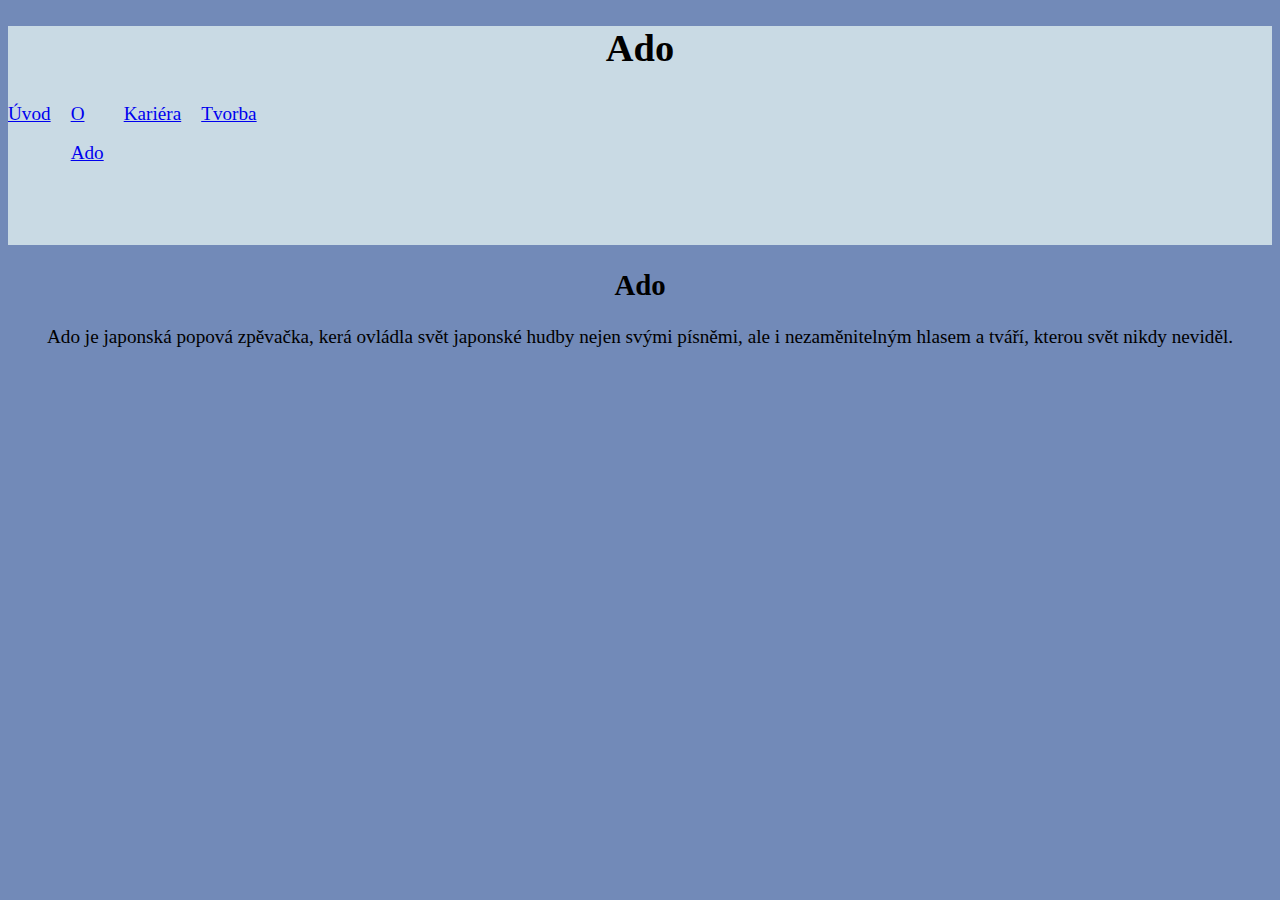
<file: index.html>
<!DOCTYPE html>
<html lang="cs">
<head>
    <title></title>
    <meta charset="UTF-8">
    <link rel="stylesheet" href="styl.css" type="text/css">
</head>
<body>
<header>

<h1>Ado</h1>


<nav>
<a href="index.html">Úvod</a><br>
<a href="O Ado.html">O Ado</a><br>
<a href=" ">Kariéra</a><br>
<a href=" ">Tvorba</a><br>


</nav> 
</header>

<h2>Ado</h2>
<p>Ado je japonská popová zpěvačka, kerá ovládla svět japonské hudby nejen svými písněmi, ale i nezaměnitelným hlasem a tváří, kterou svět nikdy neviděl.</p>

    
</head>
<body>
    
</body>
</html>
</file>
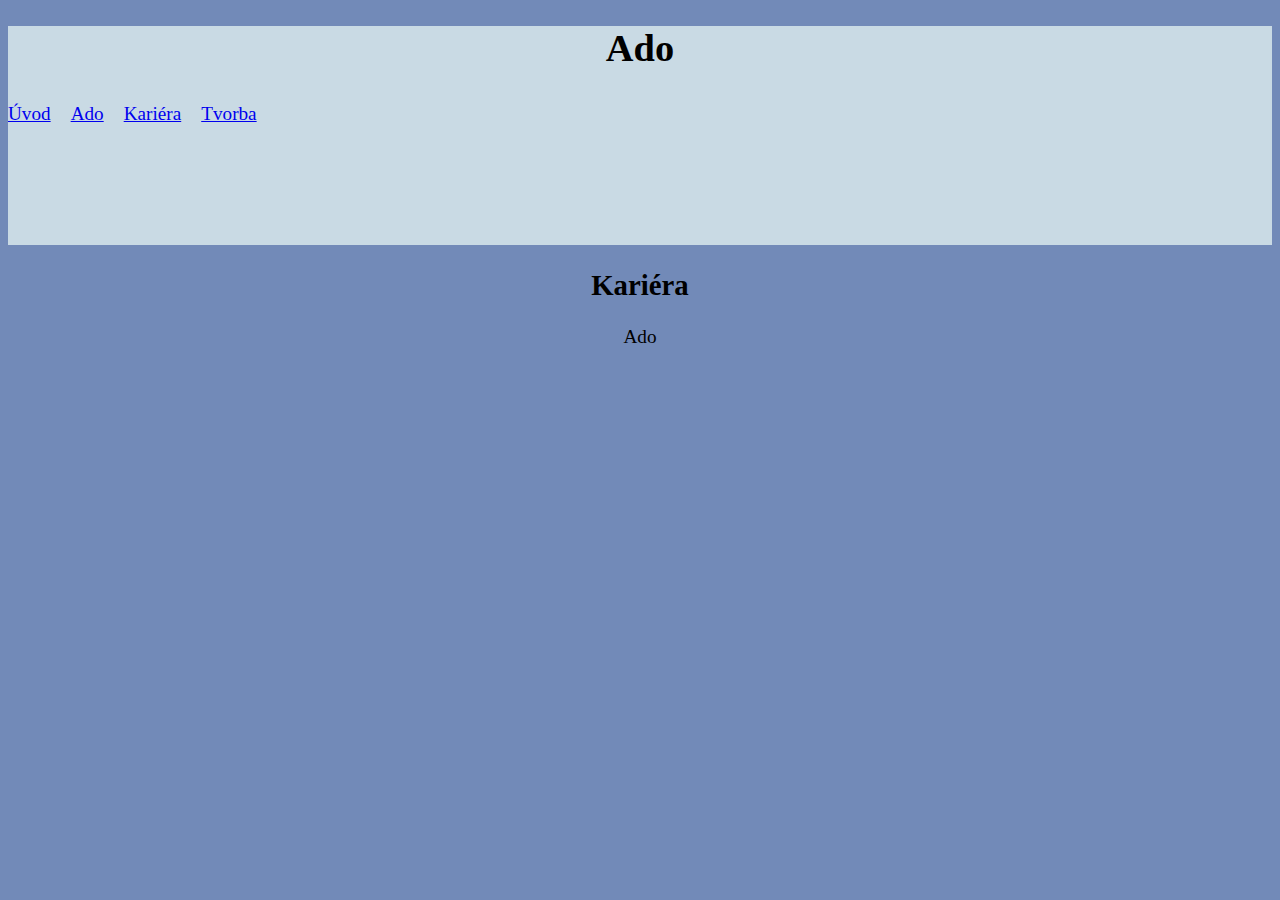
<file: Kariéra.html>
<!DOCTYPE html>
<html lang="cs">
<head>
    <title></title>
    <meta charset="UTF-8">
    <link rel="stylesheet" href="styl.css" type="text/css">
</head>
<body>
<header>

<h1>Ado</h1>


<nav>

    <a href="index.html">Úvod</a><br>
    <a href="O Ado.html">Ado</a><br>
    <a href="Kariéra.html">Kariéra</a><br>
    <a href="Tvorba.html">Tvorba</a><br>
</nav> 
</header>

<h2>Kariéra</h2>
<p>Ado  </p>
    
</body>
</html>
</file>
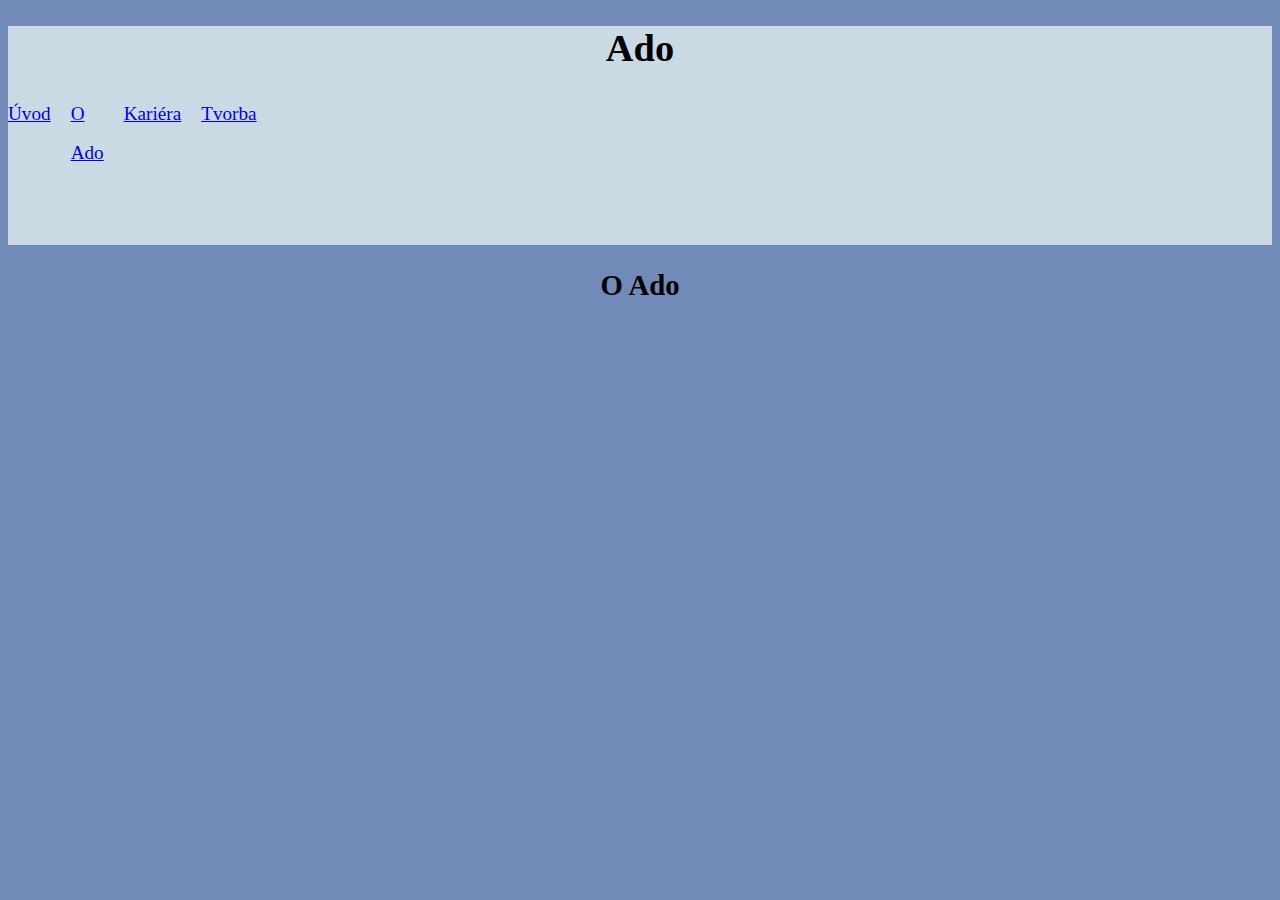
<file: O Ado.html>
<!DOCTYPE html>
<html lang="cs">
<head>
    <title></title>
    <meta charset="UTF-8">
    <link rel="stylesheet" href="styl.css" type="text/css">
</head>
<body>
<header>

<h1>Ado</h1>


<nav>

    <a href="index.html">Úvod</a><br>
    <a href="O Ado.html">O Ado</a><br>
    <a href=" ">Kariéra</a><br>
    <a href=" ">Tvorba</a><br>
</nav> 
</header>

<h2>O Ado</h2>
<p></p>
    
</body>
</html>
</file>
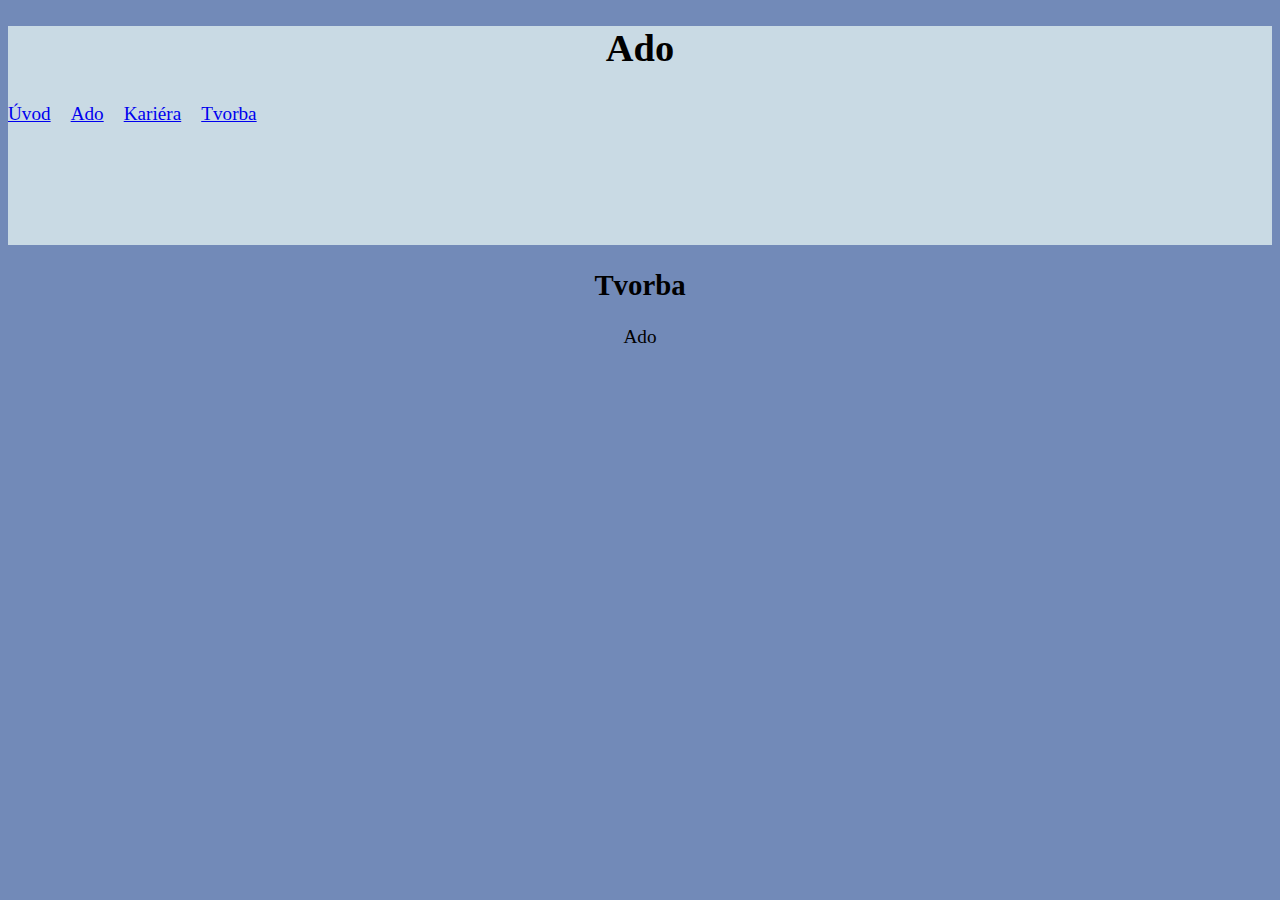
<file: Tvorba.html>
<!DOCTYPE html>
<html lang="cs">
<head>
    <title></title>
    <meta charset="UTF-8">
    <link rel="stylesheet" href="styl.css" type="text/css">
</head>
<body>
<header>

<h1>Ado</h1>


<nav>

    <a href="index.html">Úvod</a><br>
    <a href="O Ado.html">Ado</a><br>
    <a href="Kariéra.html">Kariéra</a><br>
    <a href="Tvorba.html">Tvorba</a><br>
</nav> 
</header>

<h2>Tvorba </h2>
<p>Ado  </p>
    
</body>
</html>
</file>
<file: styl.css>
body{background-color: rgb(114, 138, 184);
   font-family: Georgia, 'Times New Roman', Times, serif;
   font-size: larger;
   color: rgb(0, 0, 0);}
   h1{text-align: center;}
   h2{text-align: center;}
header{background-color: rgb(201, 218, 228);}
nav{width: 200px;
    height: 150px;
   line-height:2 ;}
   p{text-align: center;} 
   img{width: 350px;
      float: right;
      margin-right: 800px;
      }
      nav {
         display: flex;
         gap: 10px; }
</file>
